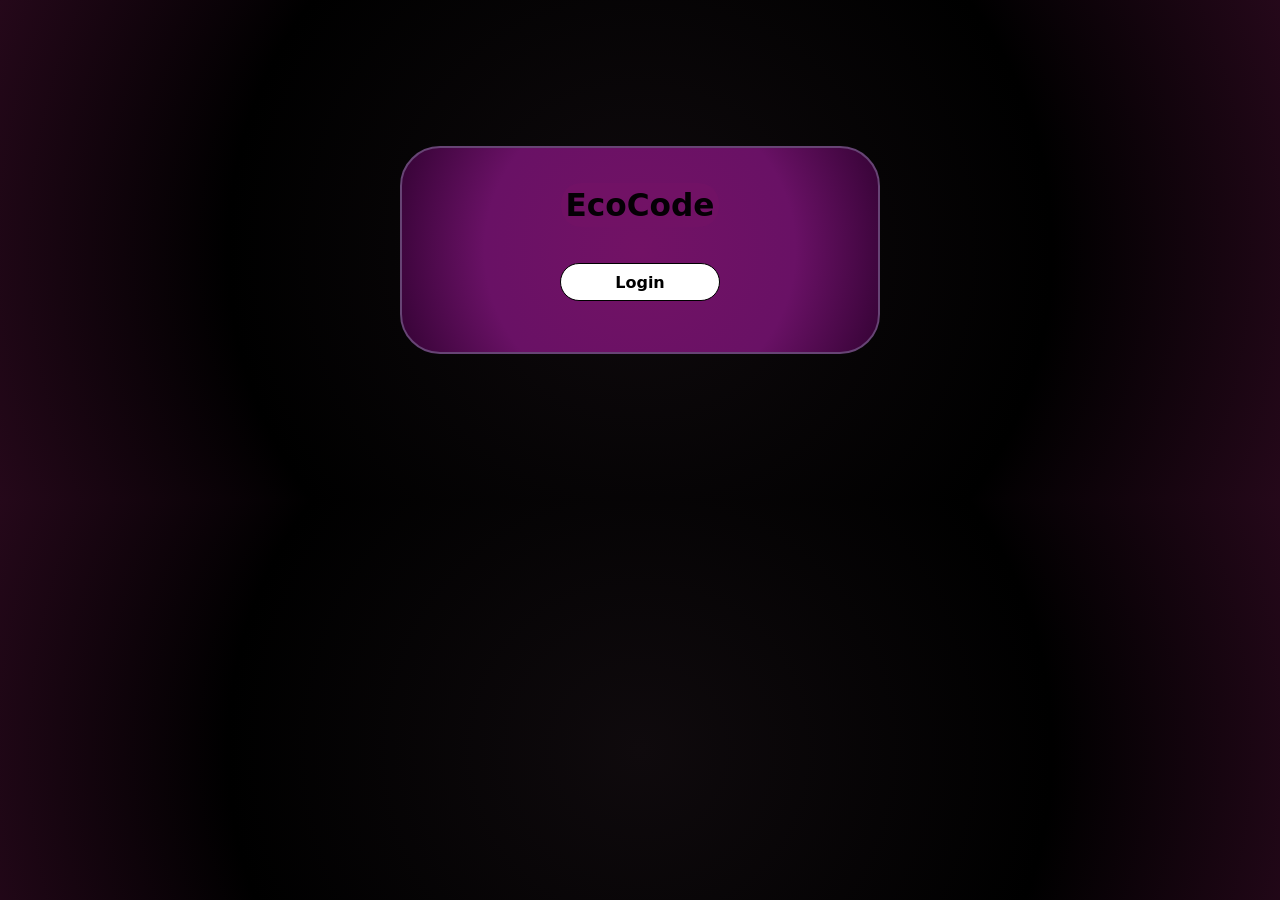
<file: src/main/resources/frontend_ecocode/html/index.html>
<!DOCTYPE html>
<html lang="PT-BR">
<head>
    <meta charset="UTF-8">
    <meta name="viewport" content="width=device-width, initial-scale=1.0">
    <title>EcoCode</title>
    <link rel="stylesheet" href="../css/base.css">
    <link rel="stylesheet" href="../css/Index.css">
</head>
<body> 
    
    <section class="Container">
        
        <div class="titulo"> 
            
            <h1>EcoCode</h1>

        </div> 

        <section class="Buttons-Container">    

            <div>  

           <a href="login.html"> <button class="buttons login"> Login </button> </a>

            </div>
                
        </section> 

    </section>  

</body>
</html>
</file>
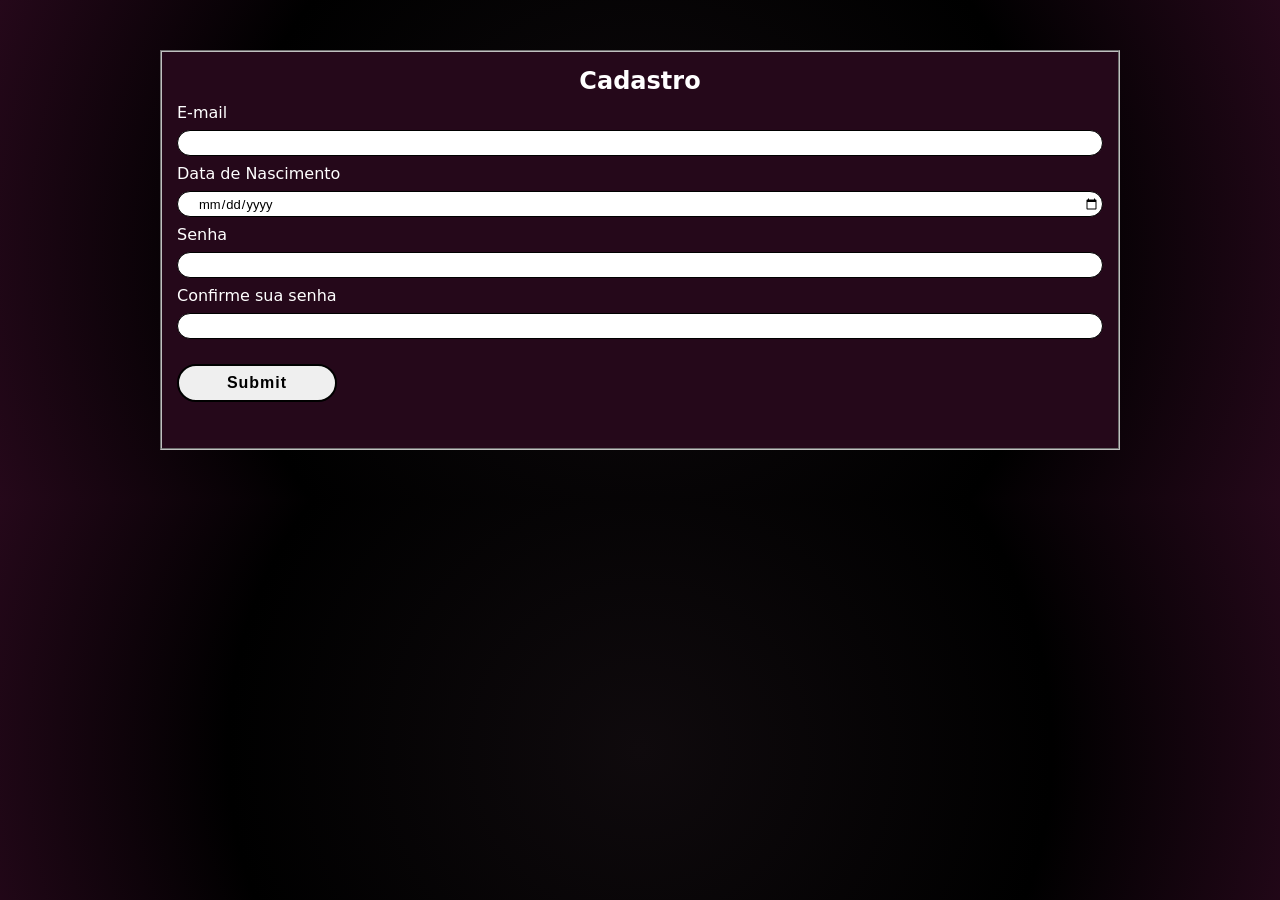
<file: src/main/resources/frontend_ecocode/html/cadastro.html>
<!DOCTYPE html>
<html lang="PT-br">
<head>
    <meta charset="UTF-8">
    <meta name="viewport" content="width=device-width, initial-scale=1.0">
    <title>Cadastro</title>
    <link rel="stylesheet" href="../css/base.css">
    <link rel="stylesheet" href="../css/cadastro.css">
</head>
<body>

    <section class="container">

        <form>

            <fieldset>

                <h2>Cadastro</h2>

                <label>E-mail</label>
                <input type="email">

                <label>Data de Nascimento</label>
                <input type="date">

                <label>Senha</label>
                <input type="password">

                <label>Confirme sua senha</label>
                <input type="password">

                <input class="enviar" type="submit">

            </fieldset>

        </form>
        
    </section>
    
</body>
</html>
</file>
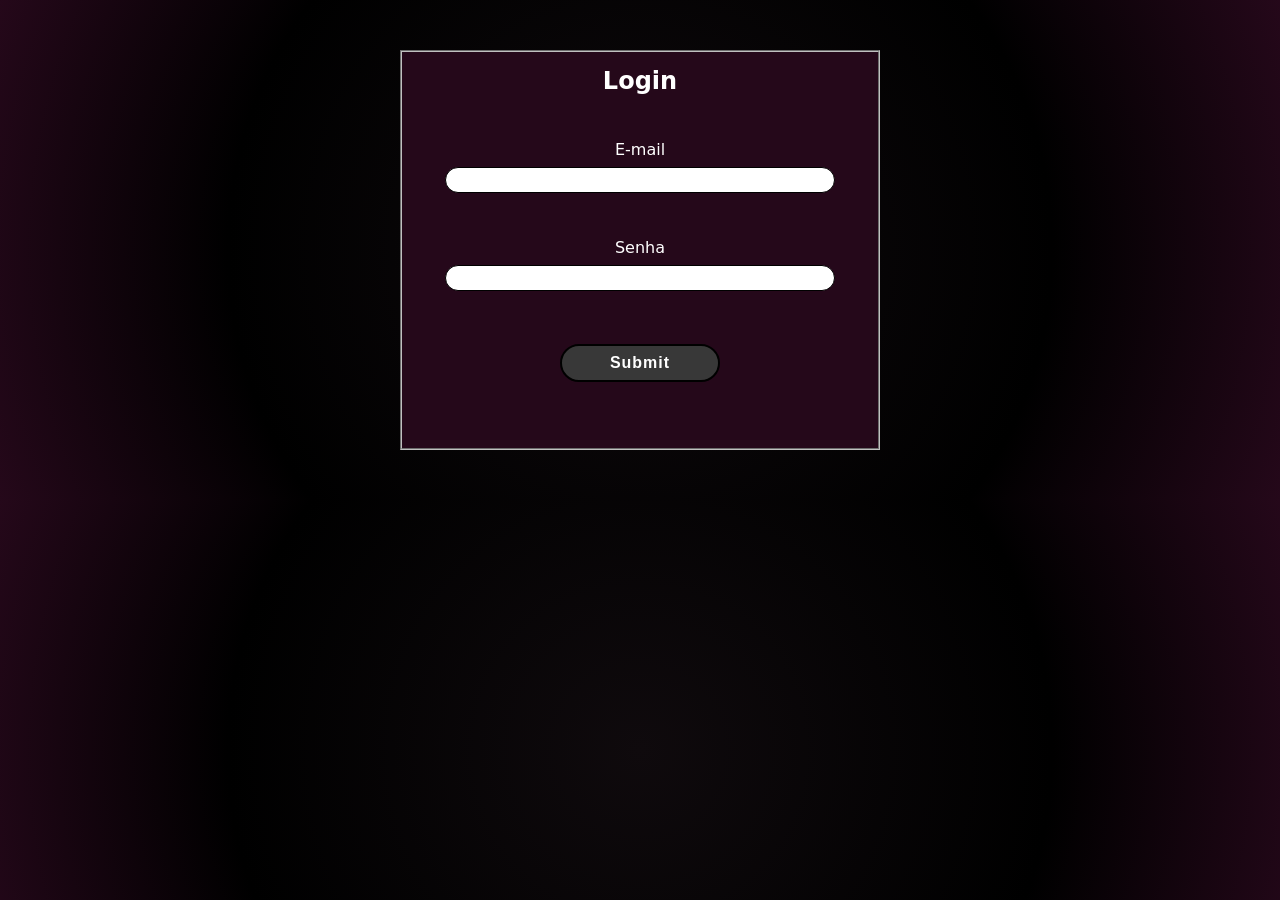
<file: src/main/resources/frontend_ecocode/html/login.html>
<!DOCTYPE html>
<html lang="PT-BR">
<head>
    <meta charset="UTF-8">
    <meta name="viewport" content="width=device-width, initial-scale=1.0">
    <title>Login</title>
    <link rel="stylesheet" href="../css/base.css">
    <link rel="stylesheet" href="../css/login.css">
</head>
<body>
    
    <section class="container">

        <form>

            <fieldset>

                <h2>Login</h2>

                <label>E-mail</label>
                <input type="email">

                <label>Senha</label>
                <input type="password">

                <input class="enviar" type="submit">

            </fieldset>

        </form>
        
    </section>

</body>
</html>
</file>
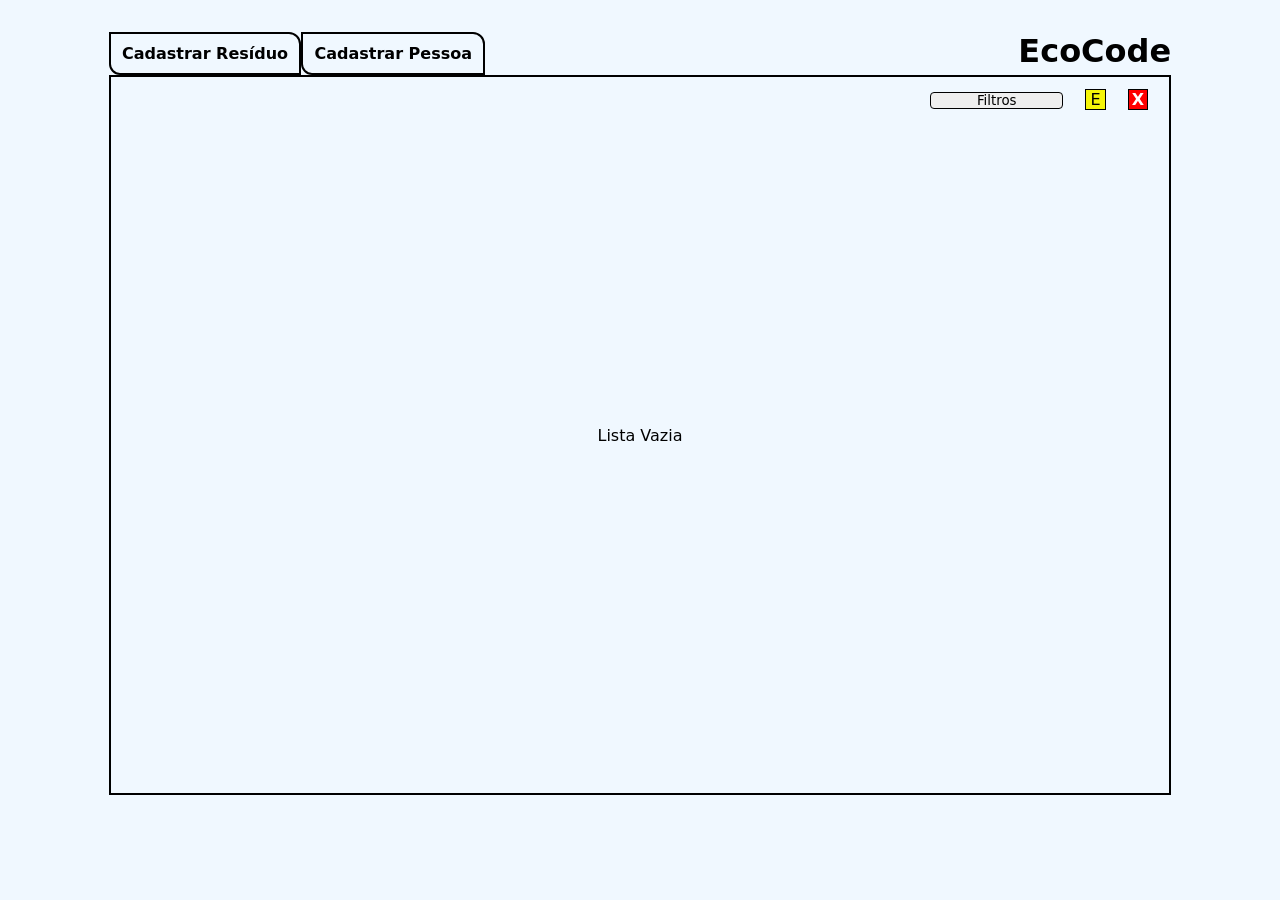
<file: src/main/resources/frontend_ecocode/html/Tela.html>
<!DOCTYPE html>
<html lang="PT-br">
<head>
    <meta charset="UTF-8">
    <meta name="viewport" content="width=device-width, initial-scale=1.0">
    <title>EcoCode</title>
    <link rel="stylesheet" href="../css/base.css">
    <link rel="stylesheet" href="../css/telaPrincipal.css">
    <link rel="stylesheet" href="../css/modal.css">
</head>
<body>

    <header>
        <nav>
            <!-- data-abrir = id do modal que esse botão abre -->
            <section class="h-op" data-abrir="modal-residuo">
                <h4>Cadastrar Resíduo</h4>
            </section>

            <section class="h-op" data-abrir="modal-pessoa">
                <h4>Cadastrar Pessoa</h4>
            </section>
        </nav>

        <div>
            <h1>EcoCode</h1>
        </div>
    </header>

    <section class="container">

        <div class="ListaVazia">
            <p>Lista Vazia</p>
        </div>

        <section class="Adds">
            <div class="Filtros">
                <select name="Filtros" id="Filtros">
                    <option value="Filtros">Filtros</option>
                    <option value="PCs e Notebooks">Computadores e notebooks</option>
                    <option value="Celular tablet">Celulares e tablets</option>
                    <option value="Cabos periféricos">Cabos Periféricos</option>
                    <option value="Baterias Pilhas">Baterias e pilhas</option>
                    <option value="Outros">Outros</option>
                </select>
            </div>
            <div class="Editar">E</div>
            <div class="Deletar">X</div>
        </section>

    </section>

    
    <div class="modal" id="modal-residuo">
        <div class="modal-conteudo">
            <button type="button" class="fechar" data-fechar>&times;</button>

            <form id="form-residuo">
                <h2>Cadastrar Resíduo</h2>

                <label for="tipo-residuo">Tipo de resíduo</label>
                <select id="tipo-residuo" name="tipo" required>
                    <option value="" disabled selected>Selecione...</option>
                    <option value="PCs e Notebooks">Computadores e notebooks</option>
                    <option value="Celular tablet">Celulares e tablets</option>
                    <option value="Cabos periféricos">Cabos Periféricos</option>
                    <option value="Baterias Pilhas">Baterias e pilhas</option>
                    <option value="Outros">Outros</option>
                </select>

                <label for="quantidade">Quantidade</label>
                <input type="number" id="quantidade" name="quantidade" min="1" step="1" required>

                <label for="descricao">Descrição (opcional)</label>
                <textarea id="descricao" name="descricao" rows="3"></textarea>

                <input class="enviar" type="submit" value="Cadastrar">
            </form>
        </div>
    </div>

    
    <div class="modal" id="modal-pessoa">
        <div class="modal-conteudo">
            <button type="button" class="fechar" data-fechar>&times;</button>

            <form id="form-pessoa">
                <h2>Cadastrar Pessoa</h2>

                <label for="nome">Nome completo</label>
                <input type="text" id="nome" name="nome" required>

                <label for="cpf">CPF</label>
                <input type="text" id="cpf" name="cpf" inputmode="numeric" maxlength="14"
                       placeholder="000.000.000-00" pattern="\d{3}\.\d{3}\.\d{3}-\d{2}" required>

                <label for="email">E-mail</label>
                <input type="email" id="email" name="email" required>

                <label for="senha">Senha</label>
                <input type="password" id="senha" name="senha" required>

                <label for="confirmar-senha">Confirme sua senha</label>
                <input type="password" id="confirmar-senha" name="confirmarSenha" required>

                <label for="cargo">Cargo</label>
                <select id="cargo" name="cargo" required>
                    <option value="" disabled selected>Selecione...</option>
                    <option value="gerente">Gerente</option>
                    <option value="funcionario">Funcionário</option>
                </select>

                <label for="nascimento">Data de nascimento</label>
                <input type="date" id="nascimento" name="nascimento" required>

                <input class="enviar" type="submit" value="Cadastrar">
            </form>
        </div>
    </div>

    <script src="../js/tela.js"></script>
</body>
</html>
</file>
<file: src/main/resources/frontend_ecocode/css/base.css>
@import url('https://fonts.googleapis.com/css2?family=Inter:ital,opsz,wght@0,14..32,100..900;1,14..32,100..900&family=Momo+Signature&family=Roboto:ital,wght@0,100..900;1,100..900&family=Sour+Gummy:ital,wght@0,100..900;1,100..900&display=swap');

* {
    padding: 0;
    margin: 0;
    box-sizing: border-box;
    font-family: system-ui, -apple-system, BlinkMacSystemFont, 'Segoe UI', Roboto, Oxygen, Ubuntu, Cantarell, 'Open Sans', 'Helvetica Neue', sans-serif;
}
</file>
<file: src/main/resources/frontend_ecocode/css/Index.css>
body {
    display: flex;
    padding: 50px;
    background: radial-gradient(circle, #0f0a0d 0%, #000000 60%, #25081a 100%);
}

.Container {
    display: flex;
    flex-direction: column;
    width: 30em;
    height: 13em;
    background: radial-gradient(circle, #721265 0%, #691165 60%, #350335 100%);
    margin: 6em auto;
    border: 2px solid rgb(103, 68, 117);
    border-radius: 40px;
    justify-content: center;
    align-items: center;
}

.titulo {
    font-size: 1.3em;
    background-color: #721265  ;
    border-radius: 20px;
    padding: 0.2em;
    opacity: 95%;
    font-weight: 800;
}
.Buttons-Container {
    display: flex;
    gap: 2em;
    padding: 1em;
}
.buttons {
    margin-top: 20px;
    padding: 2px;
    width: 10em;
    height: 2.4em;
    border-radius: 20px;
    font-size: 1em;
}

.login {
    background: white;
    color: black;
    font-weight: 600;
    border: 1px solid black;
}
.login:hover {
    background: rgb(56, 56, 56);
    color: white;
    transition: 0.7s;
    cursor: pointer;
}
 a{
    text-decoration: none;
}
</file>
<file: src/main/resources/frontend_ecocode/css/cadastro.css>
body {
    display: flex;
    padding: 50px;
    background: radial-gradient(circle, #0f0a0d 0%, #000000 60%, #25081a 100%);
}

.container {
    margin: 0 auto;
}

fieldset {
    display: flex;
    flex-direction: column;
    flex-wrap: wrap;
    width: 60rem;
    height: 25em;
    background: #25081a;
    padding: 15px;
    gap: 0.5em;
}
fieldset h2 {
    text-align: center;
    color: white;
}
label {
    color: white;
}
input {
    height: 26px;
    font-size: 13px;
    border-radius: 4em;
    border: 1px solid black;
    font-family: sans-serif;
    padding: 2px;
    padding-left: 20px;
}
.enviar {
    text-align: center;
    font-weight: 600;
    margin-top: 17px;
    padding: 2px;
    width: 10em;
    height: 2.4em;
    border-radius: 40px;
    font-size: 1em;
    border: 2px solid black;
    letter-spacing: 1px;
}
.enviar:hover {
    background: rgb(56, 56, 56);
    color: white;
    transition: 0.2s;
    cursor: pointer;
}
</file>
<file: src/main/resources/frontend_ecocode/css/login.css>
body {
    display: flex;
    padding: 50px;
    background: radial-gradient(circle, #0f0a0d 0%, #000000 60%, #25081a 100%);
}

.container {
    margin: 0 auto;
}

fieldset {
    display: flex;
    flex-direction: column;
    flex-wrap: wrap;
    width: 30rem;
    height: 25em;
    background: #25081a;
    padding: 15px;
    gap: 0.5em;
    align-items: center;
}
fieldset h2 {
    text-align: center;
    color: white;
}
label {
    color: white;
    margin-top: 2.3em;
}
input {
    width: 30em;
    height: 26px;
    font-size: 13px;
    border-radius: 4em;
    border: 1px solid black;
    font-family: sans-serif;
    padding: 2px;
    padding-left: 20px;
}
.enviar {
    text-align: center;
    font-weight: 600;
    margin-top: 17px;
    padding: 2px;
    width: 10em;
    height: 2.4em;
    border-radius: 40px;
    font-size: 1em;
    border: 2px solid black;
    letter-spacing: 1px;
    margin: 0 auto;
    background: rgb(56, 56, 56);
    color: white;
    margin-top: 45px;
}
.enviar:hover {
    background: white;
    color: black;
    transition: 0.2s;
    cursor: pointer;
}
</file>
<file: src/main/resources/frontend_ecocode/css/telaPrincipal.css>
body{
    background-color: aliceblue;
}
header {
    display: flex;
    justify-content: space-between;
    width: 83%;
    margin: 0 auto;
    margin-top: 2em;
}
header nav {
    display: flex;
}
.h-op {
    display: flex;
    align-items: center;
    border: 2px black solid;
    height: 2.7em;
    padding: 0.7em;
    border-radius: 0px 12px 0px 11px;
    cursor: pointer;
}
.h-op:hover {
    color: aliceblue;
    background: black;
    border: 2px aliceblue solid;
    border-bottom: 1px solid black;
}


.container {
    border: 2px solid black;
    width: 83%;
    height: 80vh;
    margin: 0 auto;
    display: flex;
    justify-content: center;
    flex-wrap: wrap;
    align-items: center;
    padding: 10px;
}

.Adds {
    top: 2px;
    display: flex;
    margin-left: auto;
    width: 15em;
    height: 1.5em;
    justify-self: flex-end;
    align-self: flex-start;
    flex-wrap: wrap;
    justify-content: space-around;
    align-items: center;
}

#Filtros {
    appearance: none;
    width: 10em;
    border: 1px solid black;
    border-radius: 4px;
    text-align: center;
}
.Editar {
    display: flex;
    border: 1px solid black;
    background: rgb(245, 245, 9);
    padding: 2px;
    width: 1.3em;
    height: 1.3em;
    justify-content: center;
    align-items: center;
    cursor: pointer;
}
.Deletar {
    display: flex;
    border: 1px solid black;
    background: red;
    padding: 2px;
    width: 1.3em;
    height: 1.3em;
    justify-content: center;
    align-items: center;
    color: white;
    font-weight: bold;
    cursor: pointer;
}
.ListaVazia {
    position: absolute;
}
</file>
<file: src/main/resources/frontend_ecocode/css/modal.css>
/* Fundo escuro: começa escondido (display: none) */
.modal {
    display: none;
    position: fixed;
    inset: 0;
    background: rgba(0, 0, 0, 0.65);
    justify-content: center;
    align-items: center;
    z-index: 100;
}

.modal.aberto {
    display: flex;
}
 
.modal-conteudo {
    position: relative;
    background: #25081a;
    color: white;
    width: min(30em, 92vw);
    max-height: 90vh;
    overflow-y: auto;
    padding: 1.5em;
    border-radius: 16px;
    border: 2px solid rgb(103, 68, 117);
}
 
.modal form {
    display: flex;
    flex-direction: column;
    gap: 0.4em;
}
.modal h2 {
    text-align: center;
    margin-bottom: 0.5em;
}
 
.modal input,
.modal select,
.modal textarea {
    width: 100%;
    font-size: 14px;
    padding: 6px 14px;
    border: 1px solid black;
    border-radius: 1.2em;
    font-family: sans-serif;
}
.modal textarea {
    resize: vertical;
    border-radius: 14px;
}
 
.modal .enviar {
    width: 10em;
    height: 2.4em;
    margin: 1em auto 0;
    border-radius: 40px;
    font-weight: 600;
    letter-spacing: 1px;
    background: rgb(56, 56, 56);
    color: white;
    border: 2px solid black;
    cursor: pointer;
}
.modal .enviar:hover {
    background: white;
    color: black;
    transition: 0.2s;
}
 
.fechar {
    position: absolute;
    top: 8px;
    right: 14px;
    background: none;
    border: none;
    color: white;
    font-size: 1.8em;
    cursor: pointer;
}
</file>
